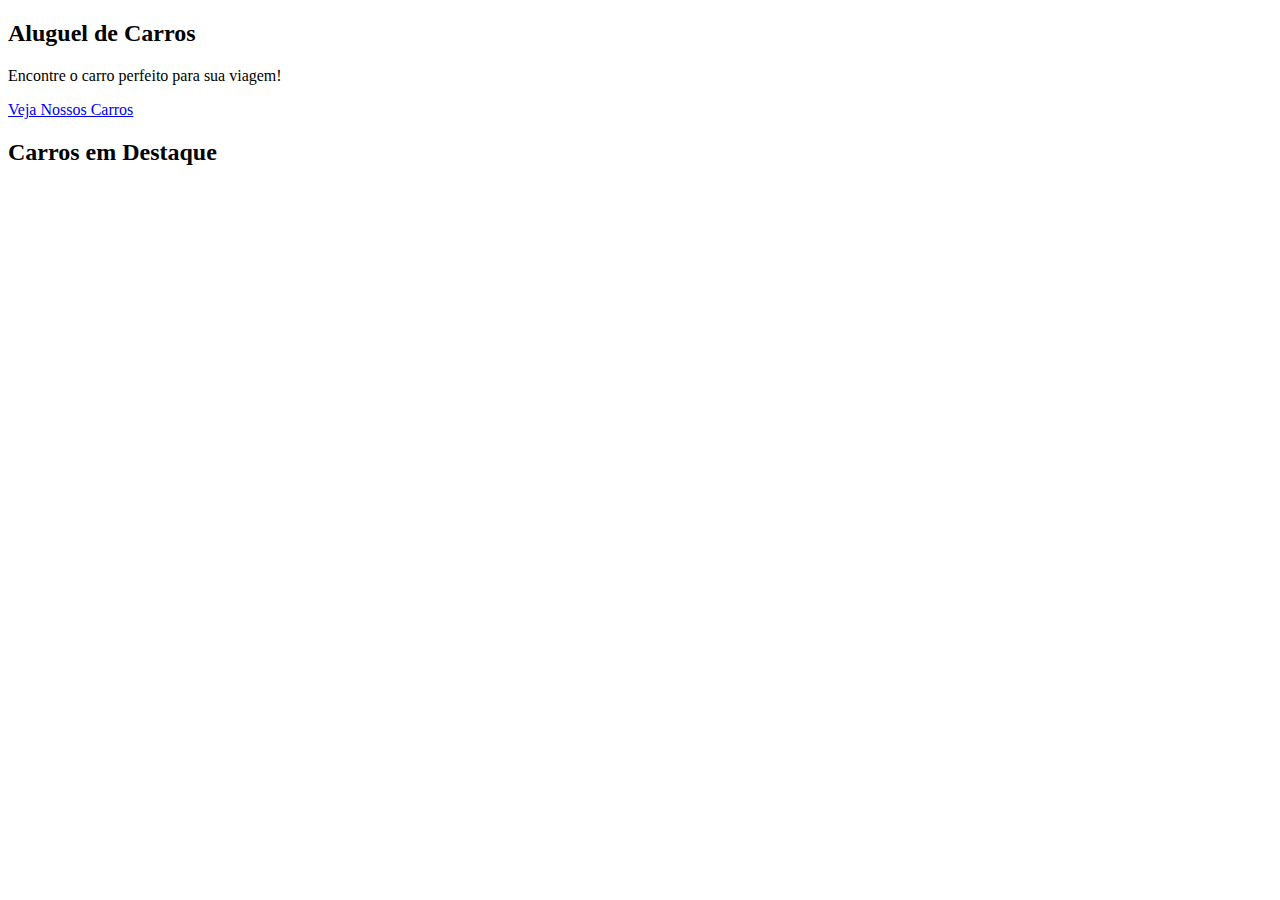
<file: locadora_anthony/target/classes/templates/index.html>
<!DOCTYPE html>
<html lang="pt" xmlns="http://thymeleaf.org/">
    <!DOCTYPE html>
    <html lang="pt" xmlns="http://www.w3.org/1999/xhtml">
    <head>
        <meta charset="UTF-8">
        <meta name="viewport" content="width=device-width, initial-scale=1.0">
        <title>Locadora de Carros XYZ</title>
        <link rel="stylesheet" th:href="@{css/style-index.css}">
        <link rel="stylesheet" th:href="@{Fragmentos/header.css}">
    </head>
    <body>
        <div class="container">
            <header th:replace="Fragmentos/header :: header"></header>
    
            <section class="banner">
                <h2>Aluguel de Carros</h2>
                <p>Encontre o carro perfeito para sua viagem!</p>
                <a href="#" class="btn">Veja Nossos Carros</a>
            </section>
    
            <section class="featured-cars">
                <h2>Carros em Destaque</h2>
                <!-- Aqui eu irei adicionar imagens e informações sobre os carros em destaque (em progresso) -->
            </section>
        </div>
    
        <footer th:replace="Fragmentos/footer :: footer"></footer>
    </body>
    </html>
</file>
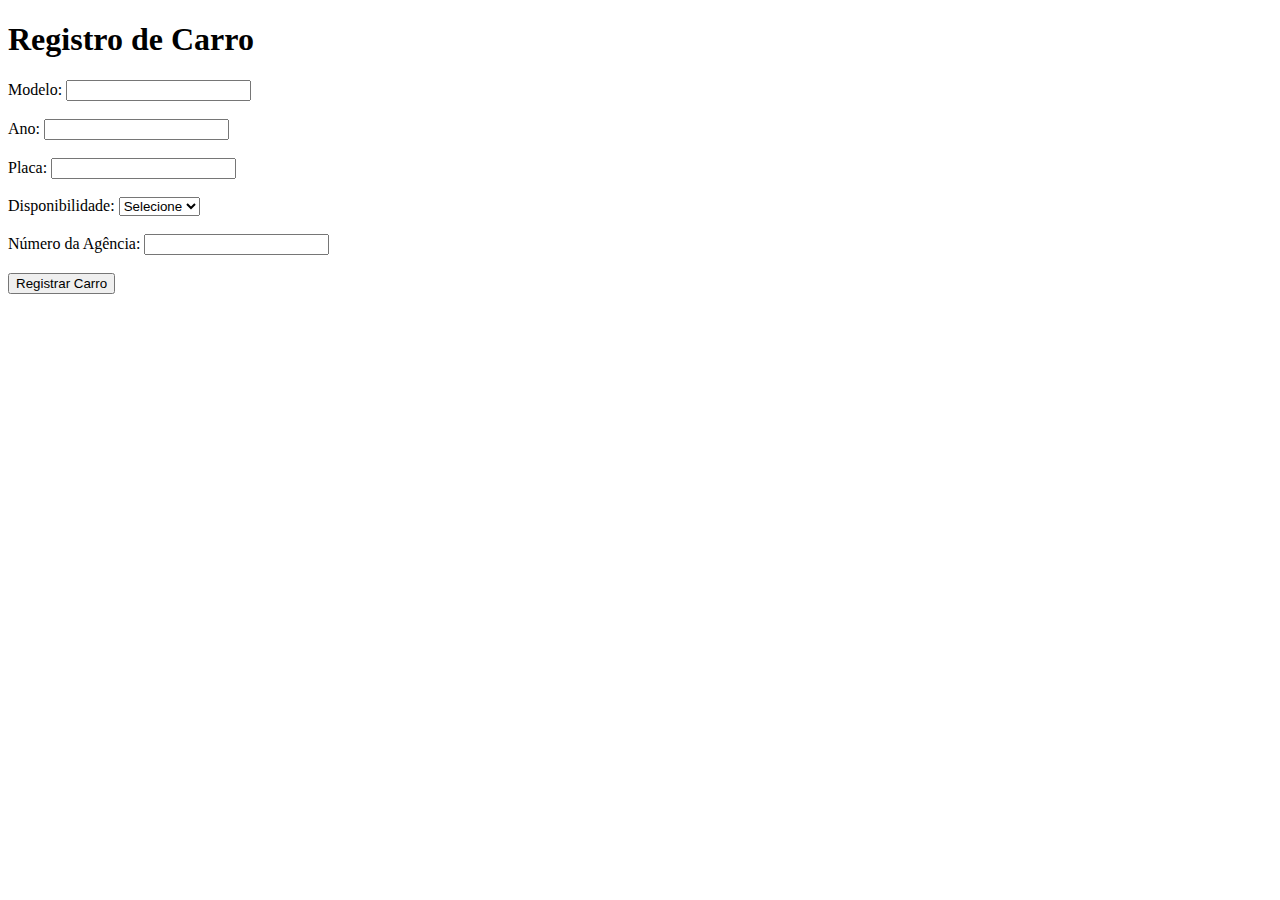
<file: locadora_anthony/target/classes/templates/cadastro/cadastro-carro.html>
<!DOCTYPE html>

<html lang="pt-BR">

<head>

    <meta charset="UTF-8">

    <meta name="viewport" content="width=device-width, initial-scale=1.0">

    <title>Registro de Carro</title>

    <link rel="stylesheet" th:href="@{css/style-cadastro-carro.css}">

</head>

<body>

    <h1>Registro de Carro</h1>

    <form id="carro-form">

        <label for="modelo">Modelo:</label>

        <input type="text" id="modelo" name="modelo" required><br><br>


        <label for="ano">Ano:</label>

        <input type="number" id="ano" name="ano" required><br><br>


        <label for="placa">Placa:</label>

        <input type="text" id="placa" name="placa" required><br><br>


        <label for="disponibilidade">Disponibilidade:</label>

        <select id="disponibilidade" name="disponibilidade" required>

            <option value="">Selecione</option>

            <option value="Sim">Sim</option>

            <option value="Não">Não</option>

        </select><br><br>


        <label for="numero_agencia">Número da Agência:</label>

        <input type="number" id="numero_agencia" name="numero_agencia" required><br><br>


        <input type="submit" value="Registrar Carro">

    </form>

</body>

</html>
</file>
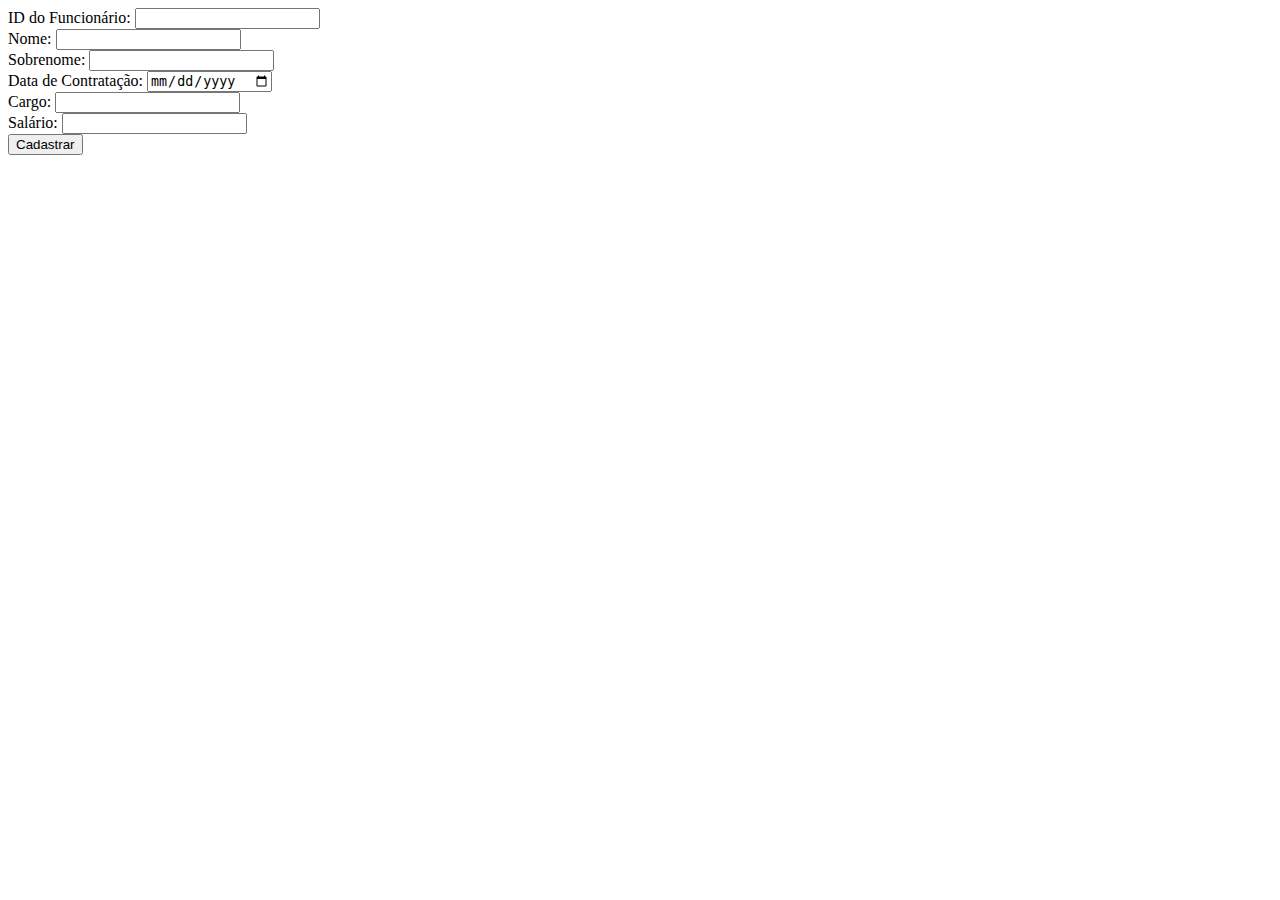
<file: locadora_anthony/target/classes/templates/cadastro/cadastro-funcionario.html>
<!DOCTYPE html>
<html lang="en">

<head>
    <meta charset="UTF-8">
    <meta name="viewport" content="width=device-width, initial-scale=1.0">
    <title>Pagina de Cadastro - Funcionarios</title>
</head>

<body>
    <form action="/cadastrar-funcionario" method="post">
        <label for="id_funcionario">ID do Funcionário:</label>
        <input type="number" id="id_funcionario" name="id_funcionario" required><br>

        <label for="nome">Nome:</label>
        <input type="text" id="nome" name="nome" required><br>

        <label for="sobrenome">Sobrenome:</label>
        <input type="text" id="sobrenome" name="sobrenome" required><br>

        <label for="data_contratacao">Data de Contratação:</label>
        <input type="date" id="data_contratacao" name="data_contratacao" required><br>

        <label for="cargo">Cargo:</label>
        <input type="text" id="cargo" name="cargo" required><br>

        <label for="salario">Salário:</label>
        <input type="number" step="0.01" id="salario" name="salario" required><br>

        <input type="submit" value="Cadastrar">
    </form>
</body>

</html>
</file>
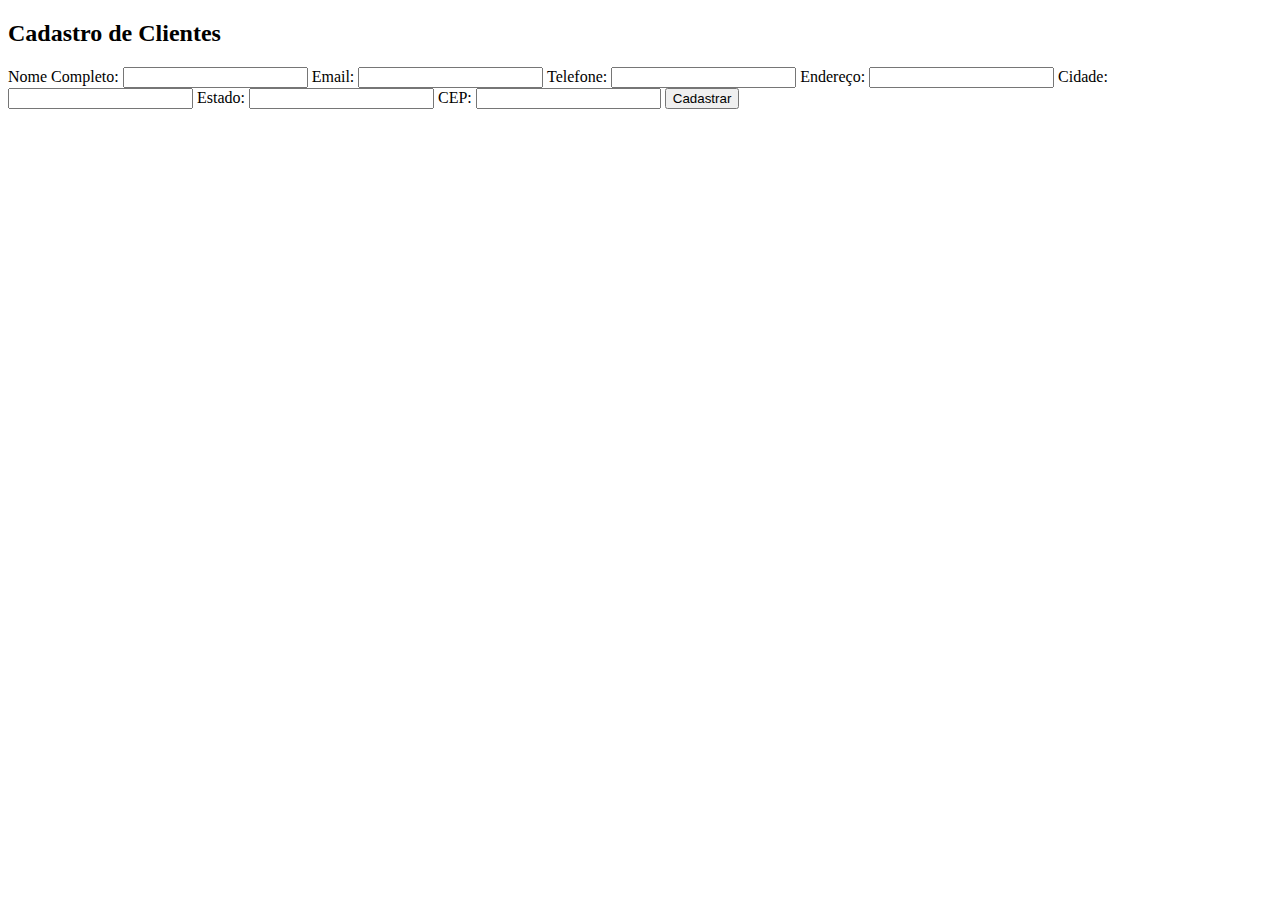
<file: locadora_anthony/target/classes/templates/cadastro/cadastro_usuario.html>
<!DOCTYPE html>
<html lang="pt-BR">

<head>
    <meta charset="UTF-8">
    <meta name="viewport" content="width=device-width, initial-scale=1.0">
    <title>Cadastro de Clientes</title>
    <link rel="stylesheet" th:href="@{css/style-cadastro.css}">
</head>

<body>
    <div class="form-container">
        <h2>Cadastro de Clientes</h2>
        <form action="#" method="post">
            <label for="nome">Nome Completo:</label>
            <input type="text" id="nome" name="nome" required>

            <label for="email">Email:</label>
            <input type="email" id="email" name="email" required>

            <label for="telefone">Telefone:</label>
            <input type="tel" id="telefone" name="telefone" required>

            <label for="endereco">Endereço:</label>
            <input type="text" id="endereco" name="endereco" required>

            <label for="cidade">Cidade:</label>
            <input type="text" id="cidade" name="cidade" required>

            <label for="estado">Estado:</label>
            <input type="text" id="estado" name="estado" required>

            <label for="cep">CEP:</label>
            <input type="text" id="cep" name="cep" required>

            <button type="submit">Cadastrar</button>
        </form>
    </div>
</body>

</html>
</file>
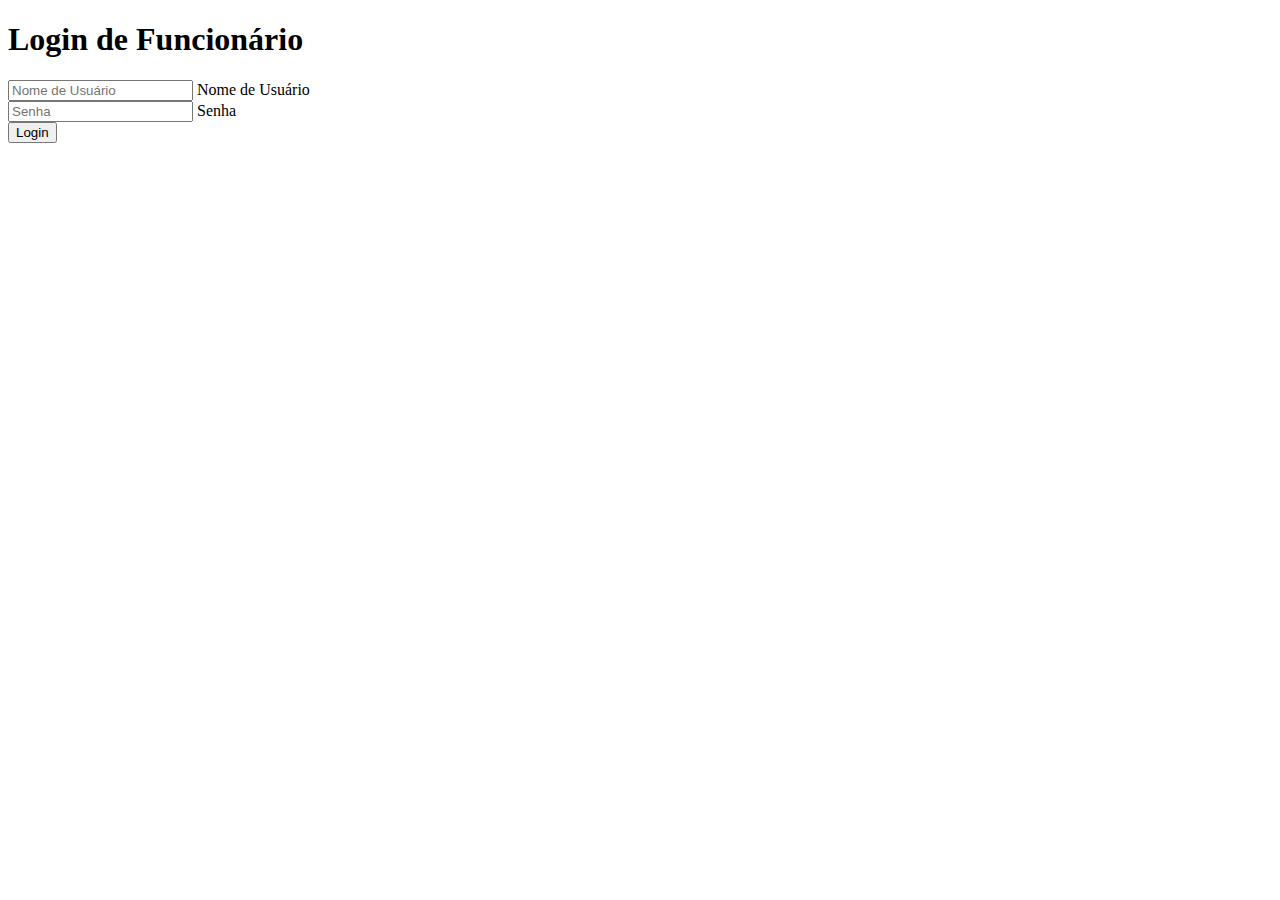
<file: locadora_anthony/target/classes/templates/login/login-funcionario.html>
<!DOCTYPE html>
<html lang="en">

<head>
    <meta charset="UTF-8">
    <meta name="viewport" content="width=device-width, initial-scale=1.0">
    <title>Document</title>
</head>

<body>
    <div class="loginForm">
        <form action="" class="form">
            <h1 class="title">Login de Funcionário</h1>

            <div class="inputContainer">
                <input type="text" class="input" id="nome" placeholder="Nome de Usuário">
                <label for="nome" class="label">Nome de Usuário</label>
            </div>

            <div class="inputContainer">
                <input type="password" class="input" id="senha" placeholder="Senha">
                <label for="senha" class="label">Senha</label>
            </div>

            <input type="submit" class="submitBtn" value="Login">
        </form>
    </div>
</body>

</html>
</file>
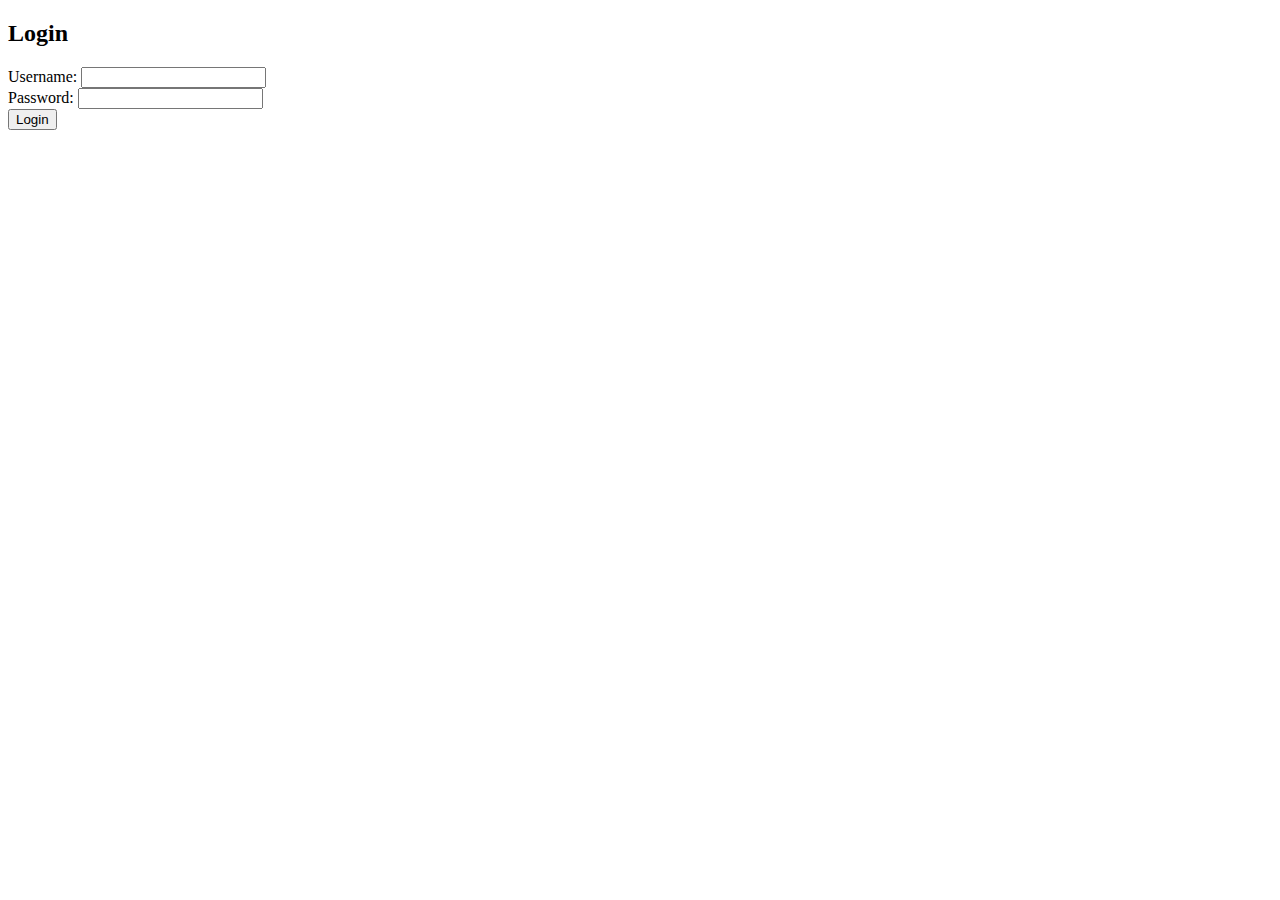
<file: locadora_anthony/target/classes/templates/login/login.html>
<!DOCTYPE html>
<html xmlns:th="http://www.thymeleaf.org">
<head>
    <meta charset="UTF-8">
    <title>Login</title>
    <link rel="stylesheet" th:href="@{/css/style-login.css}">
</head>
<body>
    <div class="login-container">
        <h2>Login</h2>
        <form th:action="@{/login}" method="post">
            <div class="form-group">
                <label for="username">Username:</label>
                <input type="text" id="username" name="username" required>
            </div>
            <div class="form-group">
                <label for="password">Password:</label>
                <input type="password" id="password" name="password" required>
            </div>
            <div class="form-group">
                <button type="submit">Login</button>
            </div>
        </form>
    </div>
</body>
</html>
</file>
